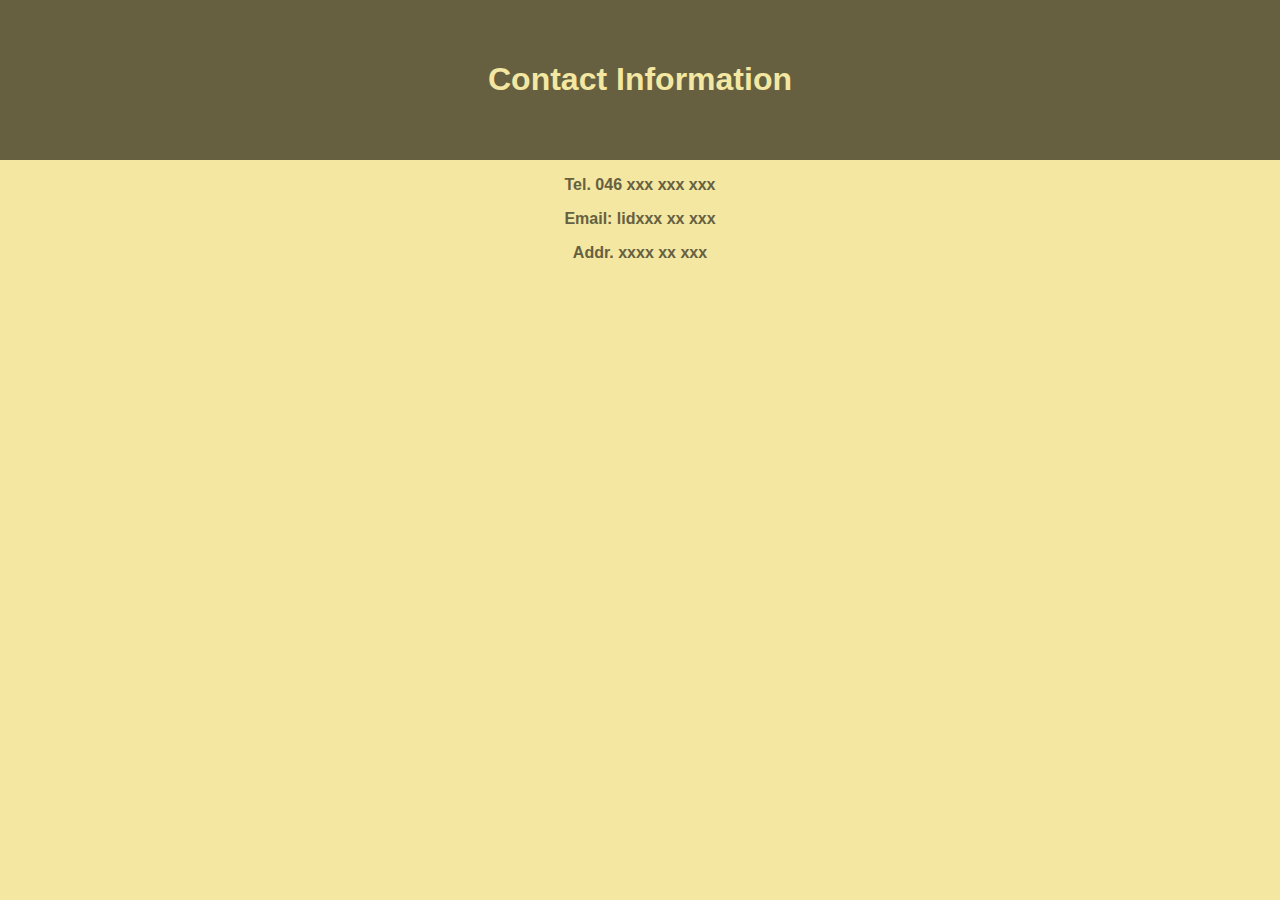
<file: ci.html>
<html>
<head>
    <meta charset='utf-8'>
    <meta http-equiv='X-UA-Compatible' content='IE=edge'>
    <title>Page Title</title>
    <meta name='viewport' content='width=device-width, initial-scale=1'>
    <link rel='stylesheet' type='text/css' media='screen' href='ci.css'>
    
</head>



<body>
    <header>
        <h1 align="center">Contact Information</h1>
        
    
        
    </header>
        
    <section class="ci" id="ci">
        <div class="text-ci">
          
           <b> <p> Tel. 046 xxx xxx xxx </p>
            <p> Email: lidxxx xx xxx</p>
            <p> Addr. xxxx xx xxx</p></b>
        </div>
    </section>


</body>
</html>
</file>
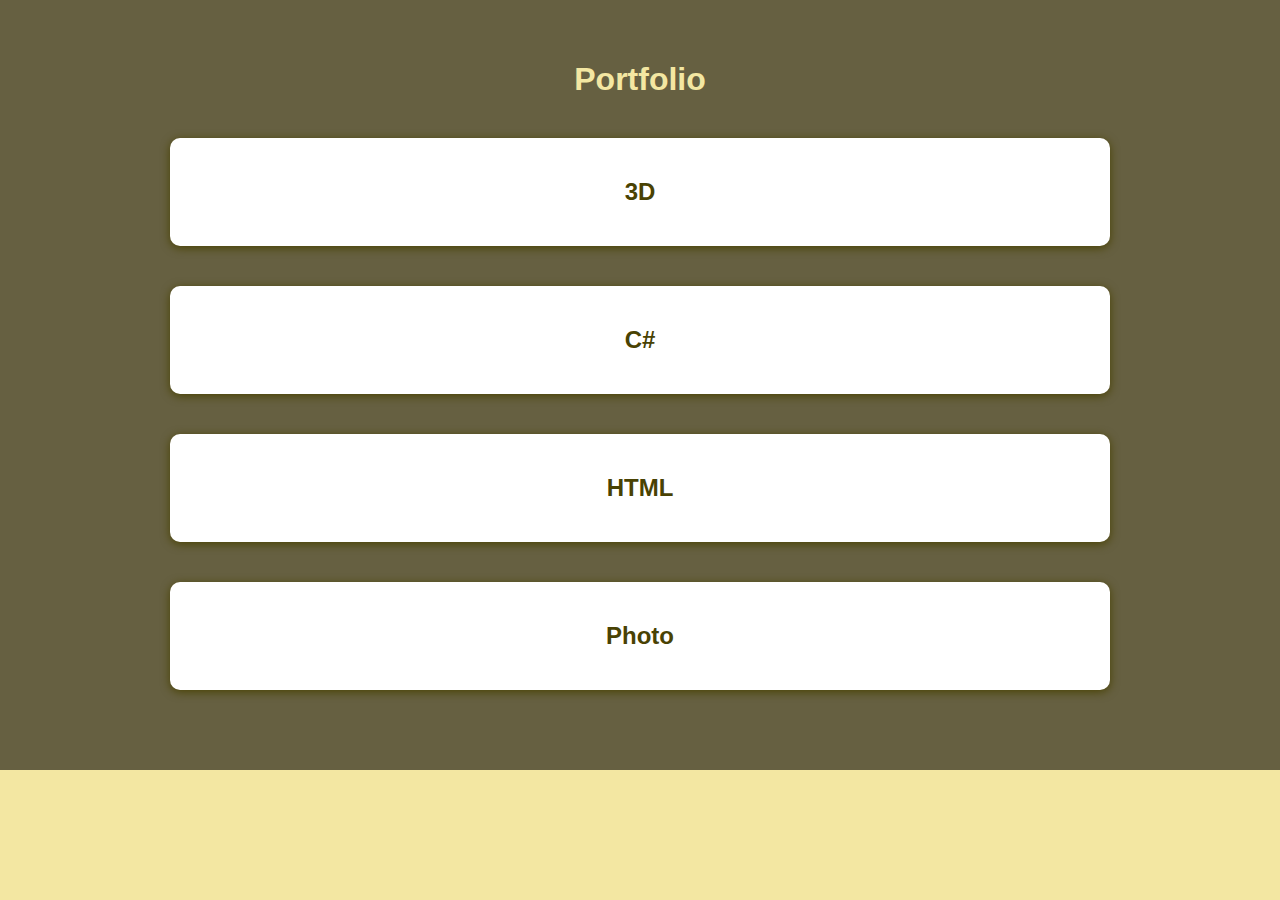
<file: Portfolio.html>
<html>
<head>
    <meta charset='utf-8'>
    <meta http-equiv='X-UA-Compatible' content='IE=edge'>
    <title>Page Title</title>
    <meta name='viewport' content='width=device-width, initial-scale=1'>
    <link rel='stylesheet' type='text/css' media='screen' href='Portfolio.css'>
   
</head>





<body>
    
    <header>
        <h1 align="center">Portfolio</h1>
        
    
        <section class="portfolio-section" id="section-3D">
            <div class="text-3D">
                <h2><a href="3D" target="_blank">3D</a></h2>
            </div>
        </section>
    
        <section class="portfolio-section" id="C">
            <div class="text-C">
                <h2><a href="C#" target="_blank">C#</a></h2>
            </div>
        </section>
    
        <section class="portfolio-section" id="HTML">
            <div class="text-HTML">
                <h2><a href="HTML" target="_blank">HTML</a></h2>
            </div>
        </section>
    
        <section class="portfolio-section" id="Photo">
            <div class="text-Photo">
                <h2><a href="Photo" target="_blank">Photo</a></h2>
            </div>
        </section>
    </header>
    



</body>
</html>
</file>
<file: ci.css>
.ci {

text-align: center;
color: #666041;


}

/* Заголовок для header */
header {
    background-color: #666041;
    color: #f3e7a2;
    padding: 40px 20px;
    text-align: center;
}

/* Основной стиль для body */
body {
    font-family: Arial, sans-serif;
    margin: 0;
    padding: 0;
    background-color: #f3e7a2;
}
</file>
<file: Portfolio.css>
.portfolio-section {
    max-width: 900px;
    margin: 40px auto;
    padding: 20px;
    background-color: white;
    border-radius: 10px;
    box-shadow: 0 2px 10px #494203;
    text-align: center;
}


.portfolio-section a {
    text-decoration: none; /* Убираем подчеркивание по умолчанию */
    color: #494203;
    
}

.portfolio-section a:hover {
    text-decoration: underline; /* Появляется при наведении */
    color: #494203;
}



.portfolio-section a:hover {
    color: #494203;        /* Цвет текста при наведении */
}

/* Заголовок для header */
header {
    background-color: #666041;
    color: #f3e7a2;
    padding: 40px 20px;
    text-align: center;
}

/* Основной стиль для body */
body {
    font-family: Arial, sans-serif;
    margin: 0;
    padding: 0;
    background-color: #f3e7a2;
}
</file>
